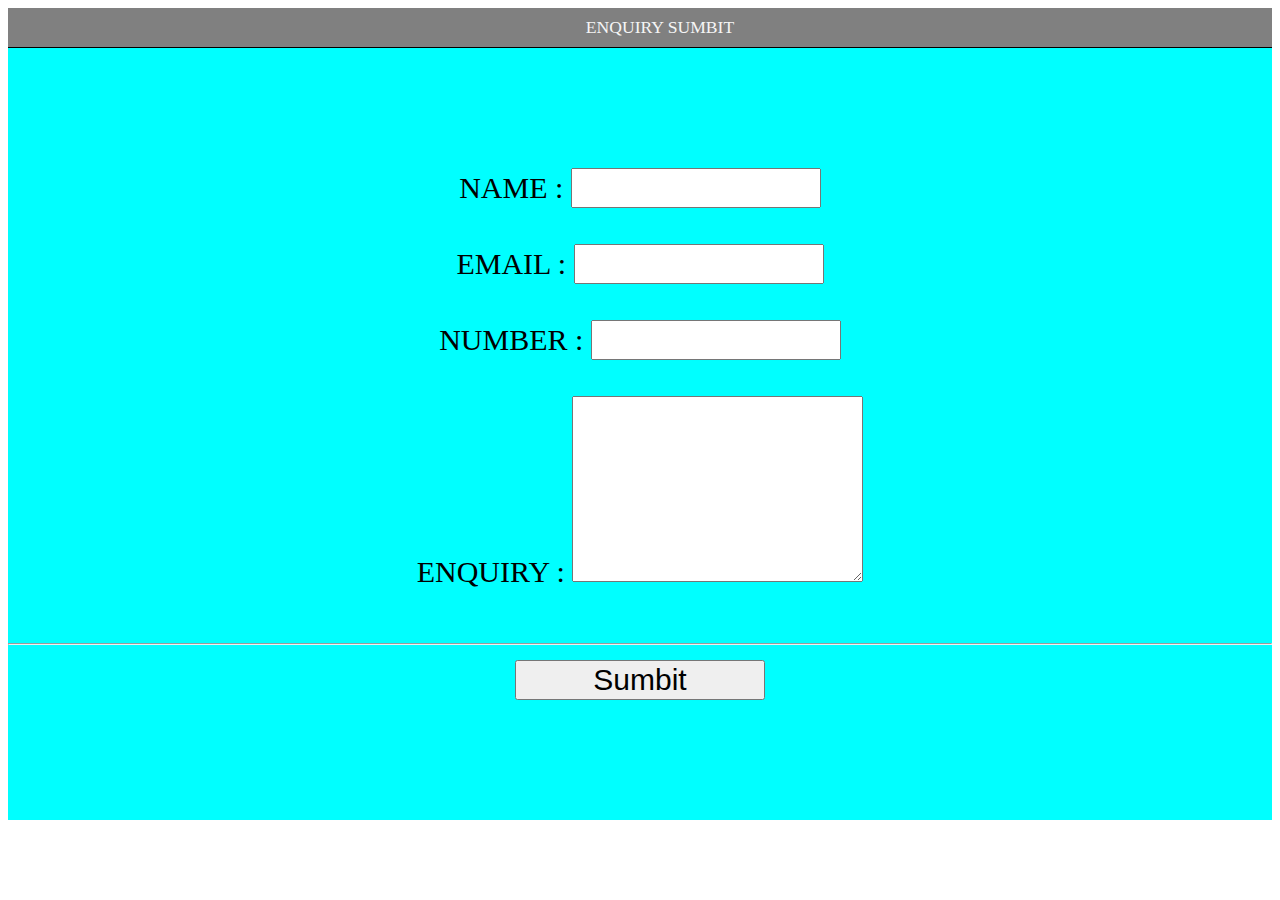
<file: enquiry.html>
<html lang="en">
<head>
    <meta charset="UTF-8">
    <meta name="viewport" content="width=device-width, initial-scale=1.0">
    <title>Enquiry Form</title>
    <style type="text/css">
        form{
            padding-top: 120px;
            text-align: center;
            font-size: 30px;
            background-color: aqua;
            padding-bottom: 120px;
        }
        input{
            font-size: 30px;
            width: 250px;
            height: 40px;
        }
        label{
            display: inline-flex;
            margin-bottom: 5px;
            } 
            .nav ul{
            margin: 0;
            }
        .nav li{
                display: inline;
                padding: 0 5%;
            }
        .nav a{
                display: inline-block;
                padding: .5em;
                color: whitesmoke;
                text-decoration: none;
            }
        .nav{
                text-align: center;
                font-size: 1.1em;
                font-weight: lighter;
                border-bottom: 1px solid black;
                background-color: gray;
            }
        .nav a:hover{
                background-color: black;
            }                       
    </style>
</head>
<body>
    <nav class="nav main-nav">
        <ul>
           <li><a href="index.html">ENQUIRY SUMBIT</a></li>
           
       </ul>
   </nav>

    <form action="connecting.php" method="POST">
          <label> NAME : </label>
           <input type="text" name="name1" id="" required>
           <br>
           <br>
           <label for=""> EMAIL : </label>
            <input type="email" name="email" id="" required>
            <br>
            <br>
           <label for=""> NUMBER : </label>
            <input type="number" name="number1" id="" required>
            <br>
            <br>
            <label for="">ENQUIRY : </label>
            <textarea name="enquiry" cols="30" rows="10" style="font-size: medium; font-family: 'Times New Roman', Times, serif;"></textarea>
            <br>
            <br>
            <hr>
            <input type="submit" value="Sumbit" name="submit">
    </form>
</body>
</html>
</file>
